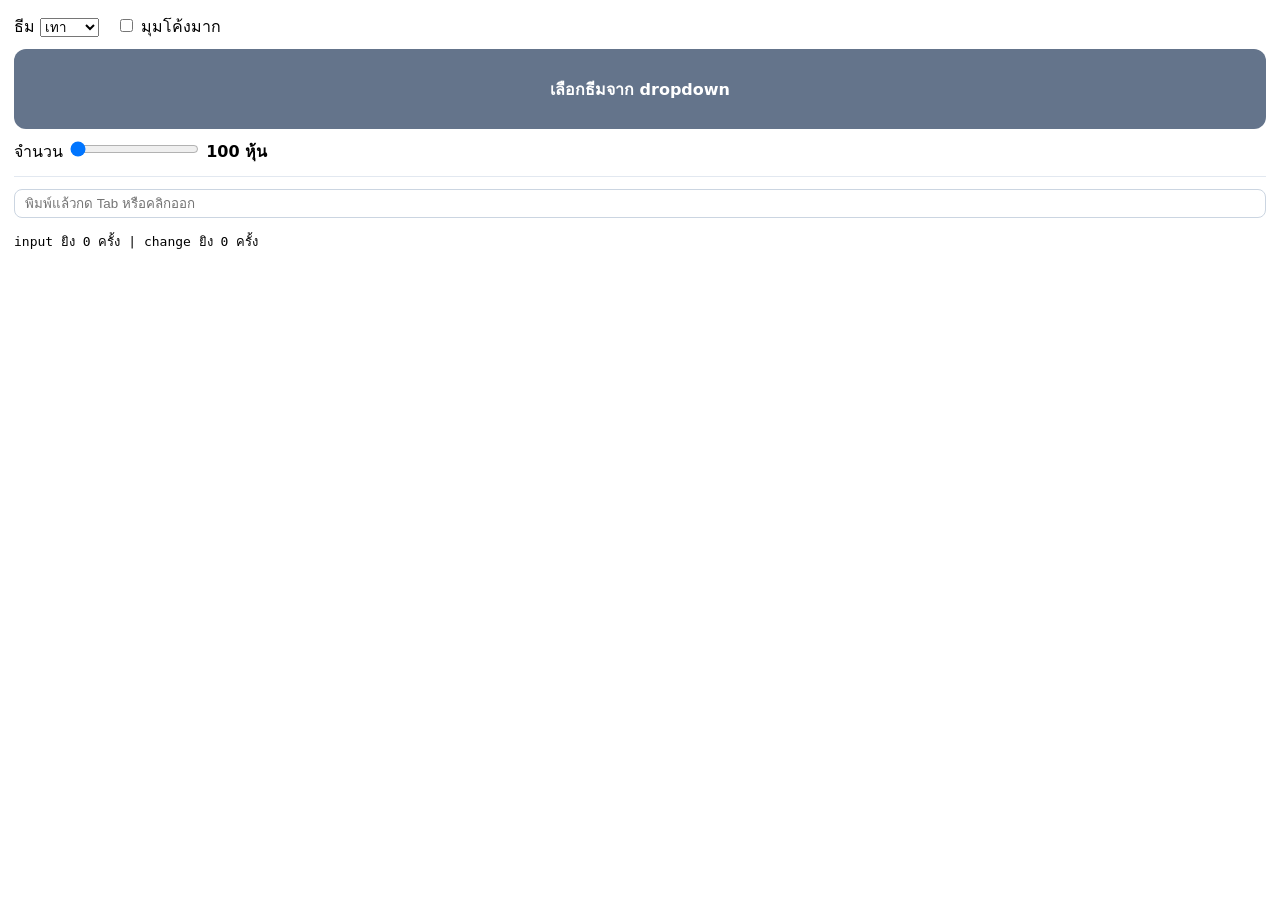
<file: page/eventchang.html>
<!DOCTYPE html>
<html lang="en">
<head>
    <meta charset="UTF-8">
    <meta name="viewport" content="width=device-width, initial-scale=1.0">
    <title>Document</title>
    <link rel="stylesheet" href="/css/eventchang.css">
</head>
<body>
    <label>ธีม
    <select id="themeSel">
        <option value="#64748b">เทา</option>
        <option value="#2563eb">น้ำเงิน</option>
        <option value="#16a34a">เขียว</option>
        <option value="#e34c26">ส้ม</option>
    </select>
    </label>
    <label><input type="checkbox" id="roundChk"> มุมโค้งมาก</label>

    <div id="colorBox">เลือกธีมจาก dropdown</div>

    <label>จำนวน
    <input type="range" id="qtyRange" min="100" max="10000" step="100" value="100">
    <b id="qtyVal">100 หุ้น</b>
    </label>

    <hr>
    <input type="text" id="cmpText" placeholder="พิมพ์แล้วกด Tab หรือคลิกออก">
    <p id="cmpOut">input ยิง 0 ครั้ง | change ยิง 0 ครั้ง</p>
    <script src="/js/eventclick.js"></script>
</body>
</html>
</file>
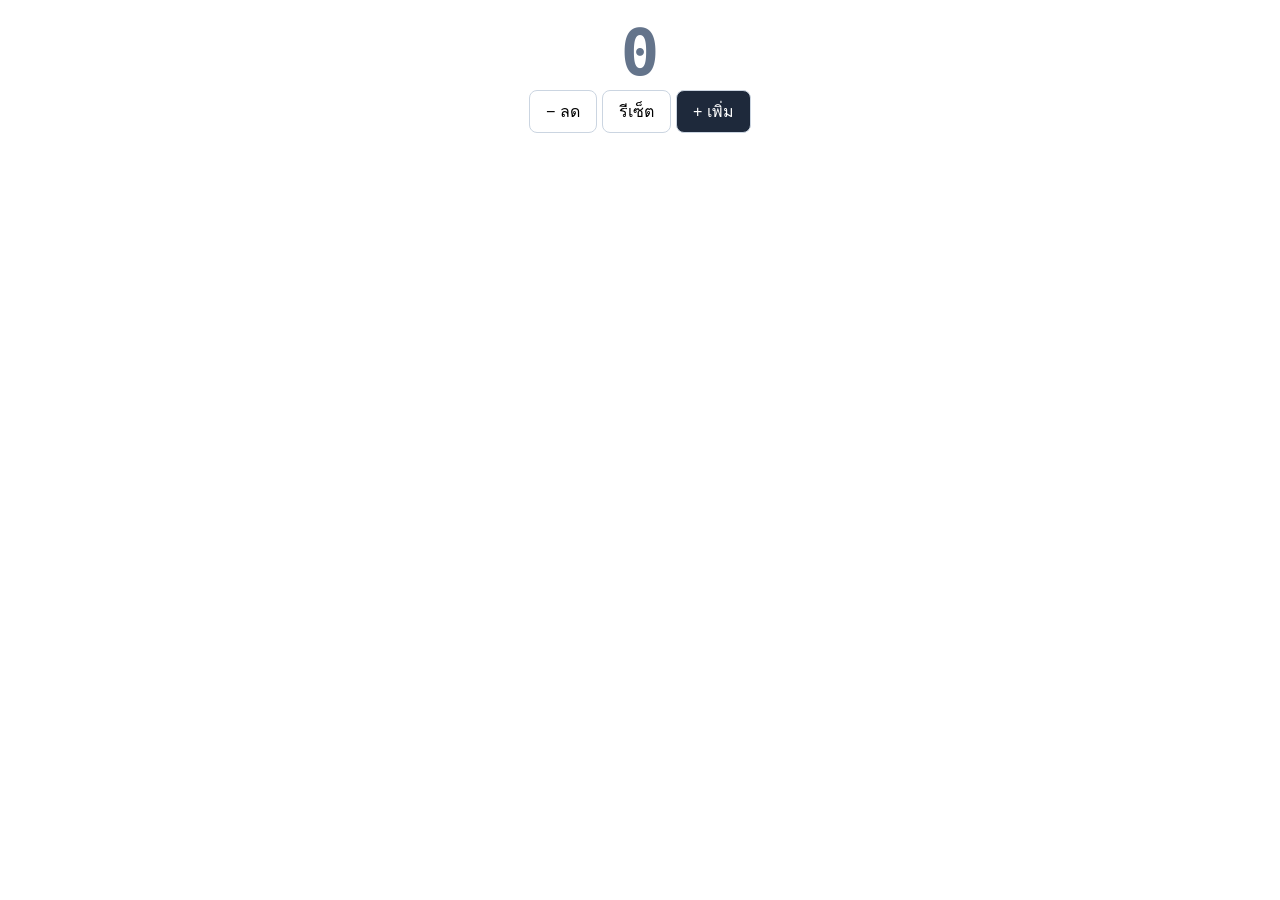
<file: page/eventclick.html>
<!DOCTYPE html>
<html lang="en">
<head>
    <meta charset="UTF-8">
    <title>ตัวนับจำนวน</title>
    <link rel="stylesheet" href="/css/eventclick.css ">
</head>
<body>
    <div id="countNum">0</div>
    <button id="btnMinus">− ลด</button>
    <button id="btnReset">รีเซ็ต</button>
    <button id="btnPlus">+ เพิ่ม</button>
    
    <script src="/js/eventclick.js"></script>
</body>
</html>
</file>
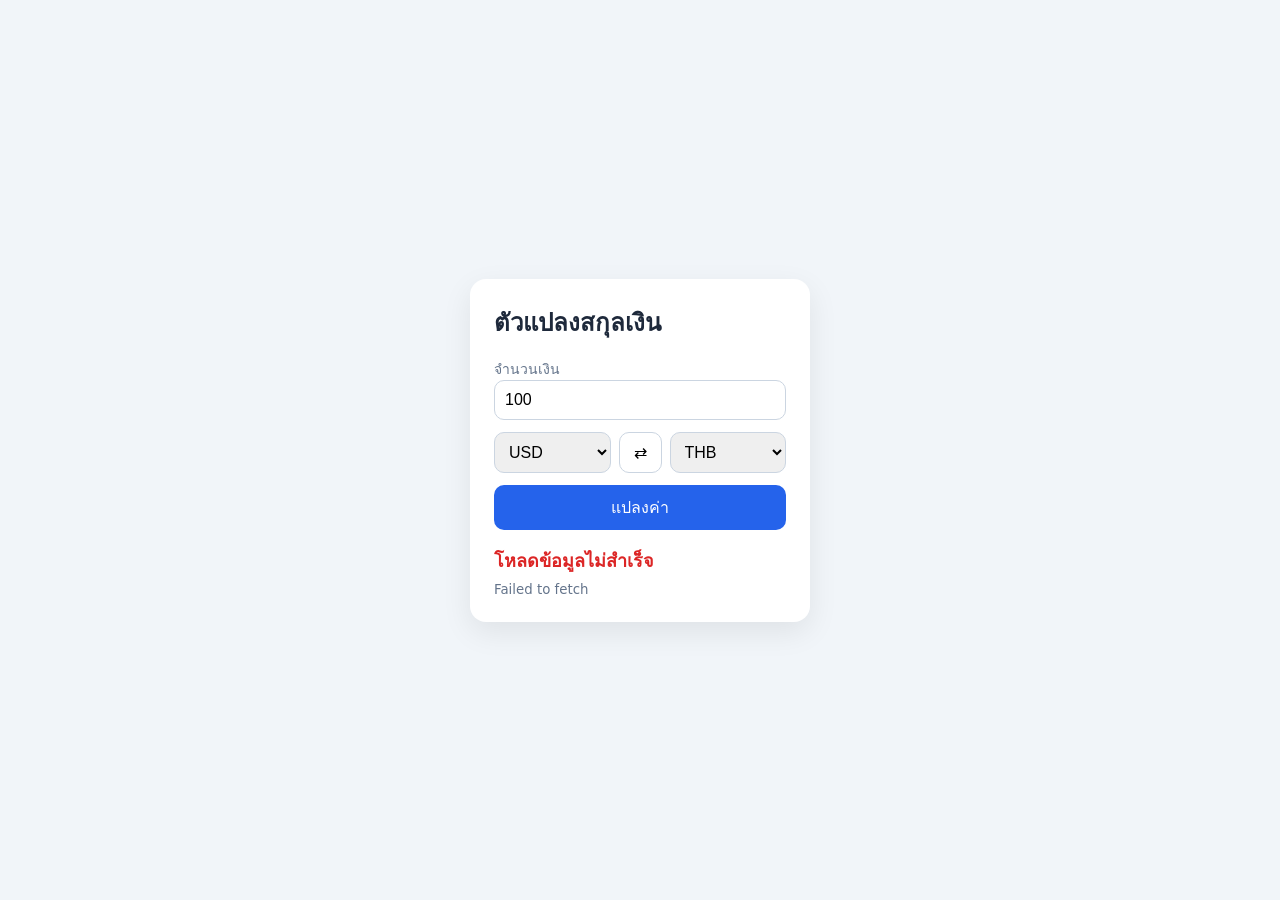
<file: page/monney.html>
<!DOCTYPE html>
<html lang="en">
<head>
    <meta charset="UTF-8">
    <meta name="viewport" content="width=device-width, initial-scale=1.0">
    <title>แปลงสกุลเงิน</title>
    <link rel="stylesheet" href="/css/monney.css">
</head>
<body>
     <div class="card">
    <h2>ตัวแปลงสกุลเงิน</h2>

    <label for="amount">จำนวนเงิน</label>
    <input id="amount" type="number" value="100" min="0">

    <div class="row">
        <select id="from">
        <option selected>USD</option><option>EUR</option>
        <option>JPY</option><option>CNY</option><option>THB</option>
        </select>
        <button id="swap" title="สลับสกุลเงิน">⇄</button>
        <select id="to">
        <option selected>THB</option><option>USD</option>
        <option>EUR</option><option>JPY</option><option>CNY</option>
        </select>
    </div>

    <button id="convert" class="primary">แปลงค่า</button>
    <p id="result" class="result">-</p>
    <small id="info"></small>
    </div>
    <script src="/js/monney.js"></script>
</body>
</html>
</file>
<file: css/eventchang.css>
body { font-family: system-ui, sans-serif; margin: 14px; }
label { margin-right: 12px; }

#colorBox {
  height: 80px;
  margin: 10px 0;
  border-radius: 12px;
  background: #64748b;
  color: white;
  font-weight: bold;
  display: flex;
  justify-content: center;
  align-items: center;
  transition: all .3s;
}
hr { border: none; border-top: 1px solid #e2e8f0; margin: 12px 0; }
#cmpText { width: 100%; padding: 6px 10px; border: 1px solid #cbd5e1; border-radius: 8px; box-sizing: border-box; }
#cmpOut { font-family: monospace; }
</file>
<file: css/eventclick.css>
body { font-family: system-ui, sans-serif; margin: 16px; text-align: center; }

#countNum {
  font-size: 64px;
  font-weight: 700;
  font-family: monospace;
  color: #64748b;
  transition: color .2s;
}
button {
  font-size: 16px;
  padding: 8px 16px;
  border: 1px solid #cbd5e1;
  border-radius: 8px;
  background: white;
  cursor: pointer;
}
#btnPlus { background: #1e293b; color: white; }
</file>
<file: css/monney.css>
* { box-sizing: border-box; }
body {
  font-family: system-ui, sans-serif;
  background: #f1f5f9;
  display: flex; justify-content: center; align-items: center;
  min-height: 100vh; margin: 0;
}
.card {
  background: white; width: 340px; padding: 24px;
  border-radius: 16px; box-shadow: 0 10px 30px rgba(0,0,0,.08);
}
h2 { margin: 0 0 16px; color: #1e293b; }
label { font-size: 14px; color: #64748b; }
input, select {
  width: 100%; padding: 10px; font-size: 16px;
  border: 1px solid #cbd5e1; border-radius: 10px;
}
.row { display: flex; gap: 8px; margin: 12px 0; align-items: center; }
button {
  padding: 10px 14px; border-radius: 10px; border: 1px solid #cbd5e1;
  background: white; cursor: pointer; font-size: 16px;
}
button.primary { width: 100%; background: #2563eb; color: white; border: none; }
button:hover { opacity: .85; }
.result { font-size: 24px; font-weight: 700; color: #0f172a; margin: 16px 0 4px; }
.result.loading { opacity: .4; }
.result.error { color: #dc2626; font-size: 18px; }
small { color: #64748b; }
</file>
